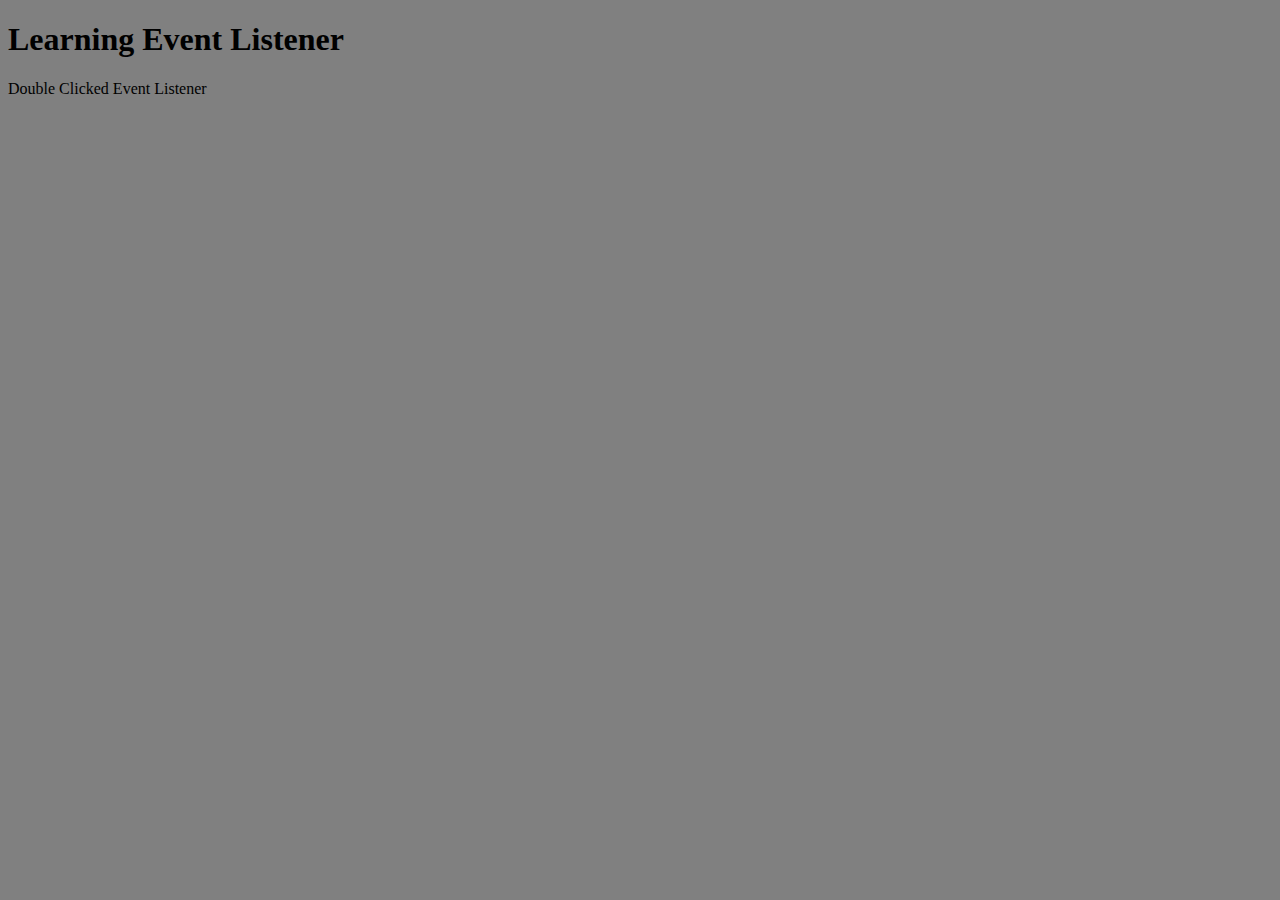
<file: DOM JavaScript/addeventlistenerDemo4/index.html>
<!DOCTYPE html>
<html lang="en">
<head>
    <meta charset="UTF-8">
    <meta http-equiv="X-UA-Compatible" content="IE=edge">
    <meta name="viewport" content="width=device-width, initial-scale=1.0">
    <title>DOM | Demo 4</title>
    <style>
        body {
            background-color: grey;
        }
    </style>
</head>
<body>
    <h1>Learning Event Listener</h1>
    <p id="dbl">Double Clicked Event Listener</p>
    <script src="./script.js"></script>
</body>
</html>
</file>
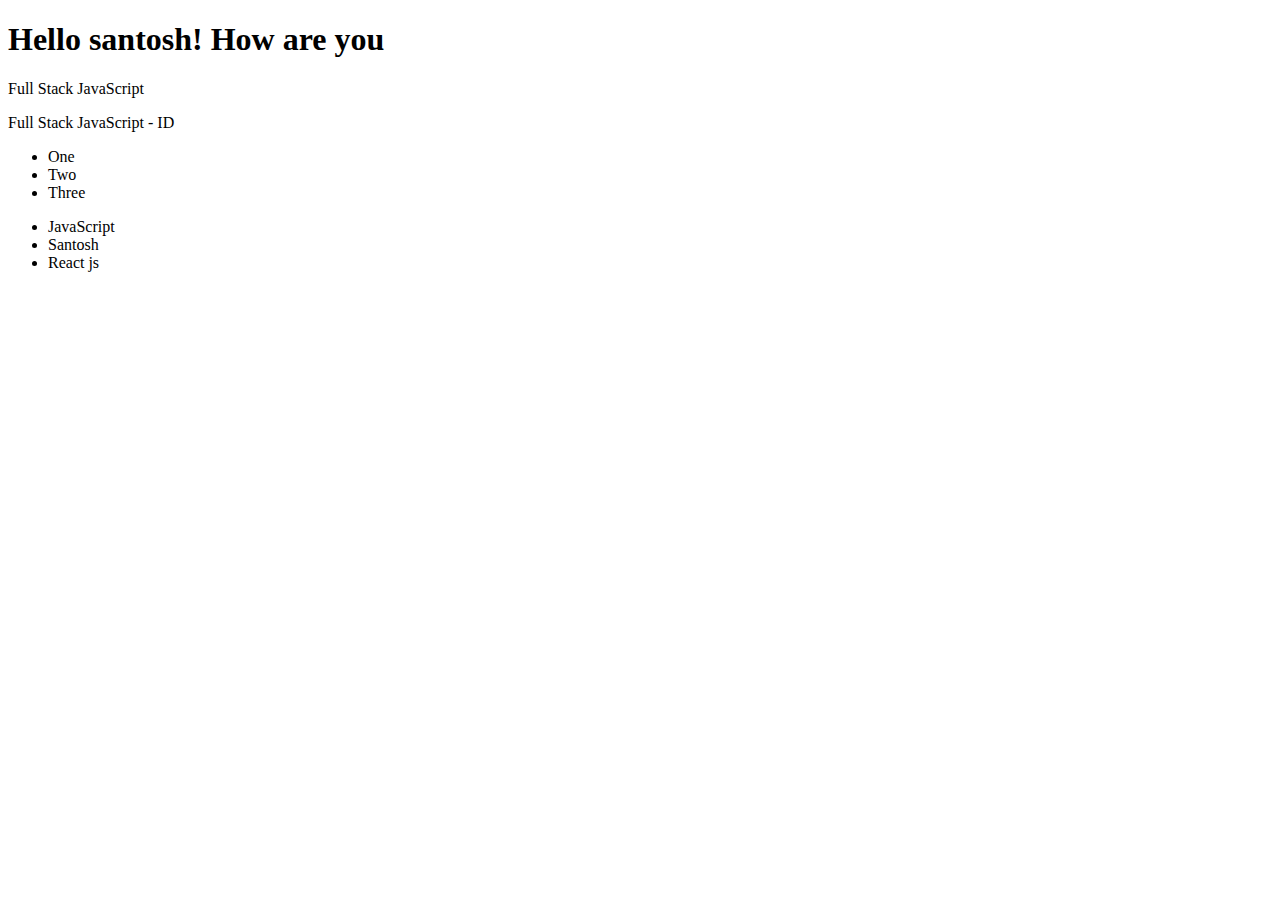
<file: DOM JavaScript/Demo1/index.html>
<!DOCTYPE html>
<html lang="en">
<head>
    <meta charset="UTF-8">
    <meta http-equiv="X-UA-Compatible" content="IE=edge">
    <meta name="viewport" content="width=device-width, initial-scale=1.0">
    <title>DOM | JavaScript</title>
</head>
<body>
    <h1>Hello World</h1>
    <p class="fsjs">Full Stack JavaScript</p>
    <p id="fsjs2">Full Stack JavaScript - ID</p>
    <ul>
        <li>One</li>
        <li>Two</li>
        <li>Three</li>
    </ul>

    <ul>
        <li class="tech">JavaScript</li>
        <li class="tech">Node js</li>
        <li class="tech">React js</li>
    </ul>
    <script src="./script.js"></script>
</body>
</html>
</file>
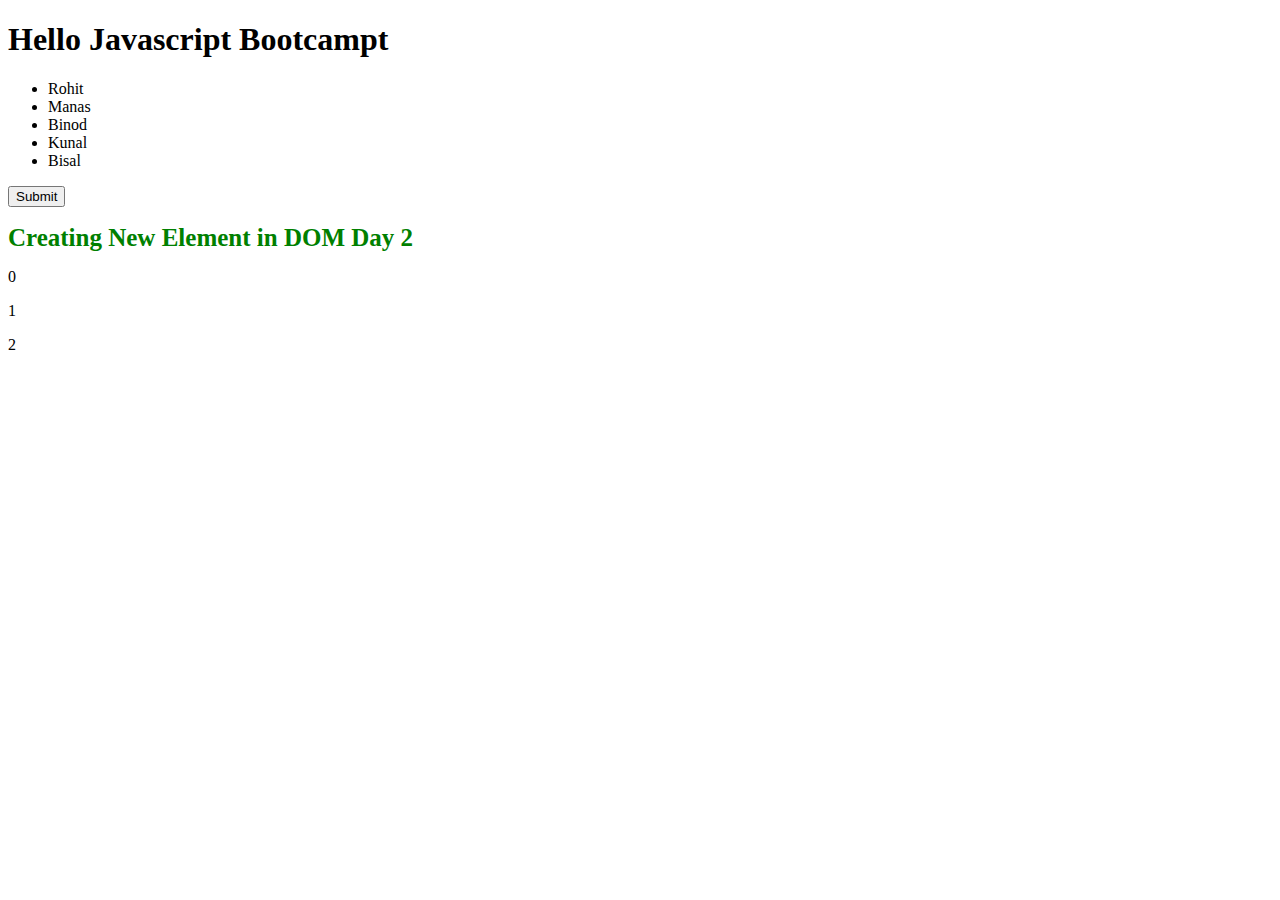
<file: DOM JavaScript/Demo3/index.html>
<!DOCTYPE html>
<html lang="en">

<head>
    <meta charset="UTF-8">
    <meta http-equiv="X-UA-Compatible" content="IE=edge">
    <meta name="viewport" content="width=device-width, initial-scale=1.0">
    <title>Document</title>
</head>

<body>
    <!-- document, windows, id class , tag, queryselector -->
    <!-- alert, condfirm, prompt, innerHTML and innerText -->
    <h1>Hello Javascript Bootcampt</h1>
    <ul>

    </ul>
    <button onclick="maths()" id="fsjs2"> Submit</button>
    <p id="js"></p>
    <script>
        // insert inner HTML
        const list = `
            <li>Rohit</li>
            <li>Manas</li>
            <li>Binod</li>
            <li>Kunal</li>
            <li>Bisal</li>
        `;
        const ul = document.querySelector("ul")
        ul.innerHTML = list;

        // Create Element on Screen
        let title = document.createElement("h1")
        title.className = "title";
        title.style.fontSize = "25px";
        title.style.color = "green";
        title.textContent = "Creating New Element in DOM Day 2";
        console.log(title)
        document.body.appendChild(title)
        // Remove Child => Assignment

        // For loop
        for (let i = 0; i < 3; i++) {
            let pra = document.createElement("p")
            pra.className = "FSJS";
            pra.style.fontSize = "16px"
            console.log(pra)
            pra.textContent = i;
            document.body.appendChild(pra)

        }
        function maths() {
            let value = prompt("Solve This 50 - 30");
            if (value == 20) {
                document.getElementById("js").innerText = "Success Redirect";
                document.getElementById("fsjs2").style.backgroundColor = "Green"
            }
            else {
                document.getElementById("js").innerText = "Fail Try Again";
                document.getElementById("fsjs2").style.backgroundColor = "Red"
            }
        }


    </script>
    <!-- <h1 class="title" style="font-size: 25px; color: green;"></h1> -->
</body>

</html>
</file>
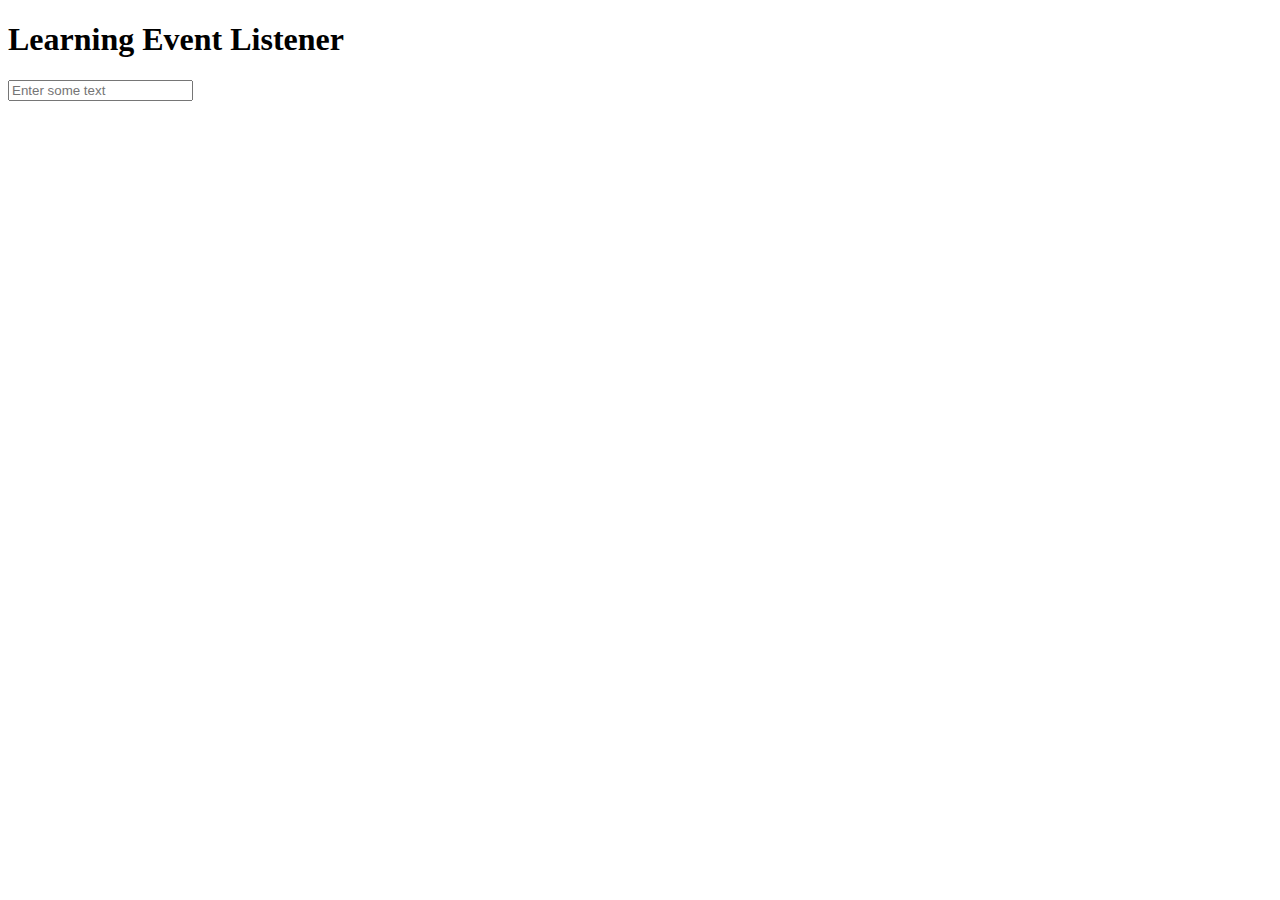
<file: DOM JavaScript/inputevent/index.html>
<!DOCTYPE html>
<html lang="en">
<head>
    <meta charset="UTF-8">
    <meta http-equiv="X-UA-Compatible" content="IE=edge">
    <meta name="viewport" content="width=device-width, initial-scale=1.0">
    <title>DOM | Input Event</title>
</head>
<body>
    <h1>Learning Event Listener</h1>
    <input type="text" name="name" id="" placeholder="Enter some text">
    <h1 id="value"></h1>
    <script src="./index.js"></script>
</body>
</html>
</file>
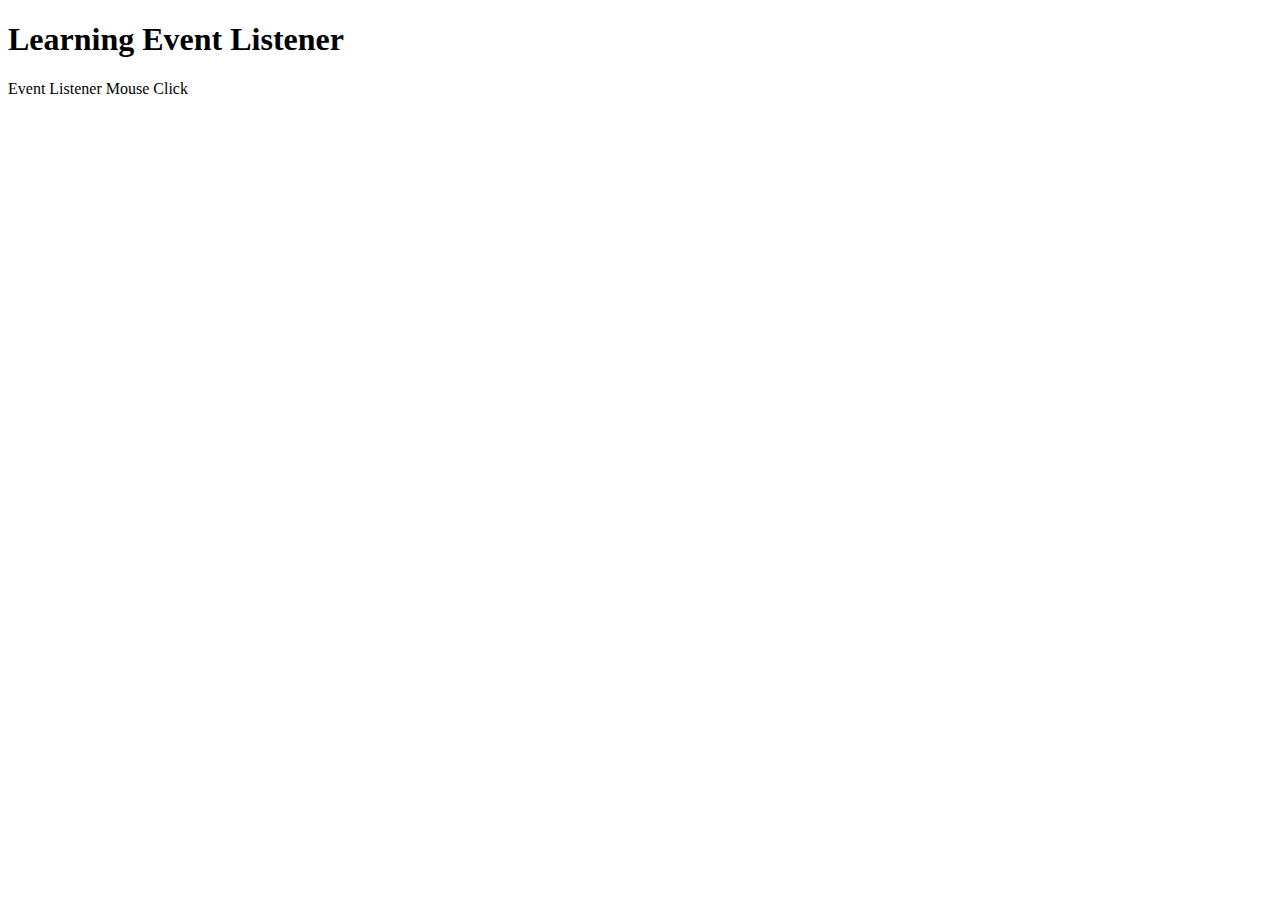
<file: DOM JavaScript/mouseClicked/index.html>
<!DOCTYPE html>
<html lang="en">
<head>
    <meta charset="UTF-8">
    <meta http-equiv="X-UA-Compatible" content="IE=edge">
    <meta name="viewport" content="width=device-width, initial-scale=1.0">
    <title>DOM | MOUSE CLICKED</title>
</head>
<body>
    <h1>Learning Event Listener</h1>
    <p id="clik">Event Listener Mouse Click</p>
    <script src="./index.js"></script>
</body>
</html>
</file>
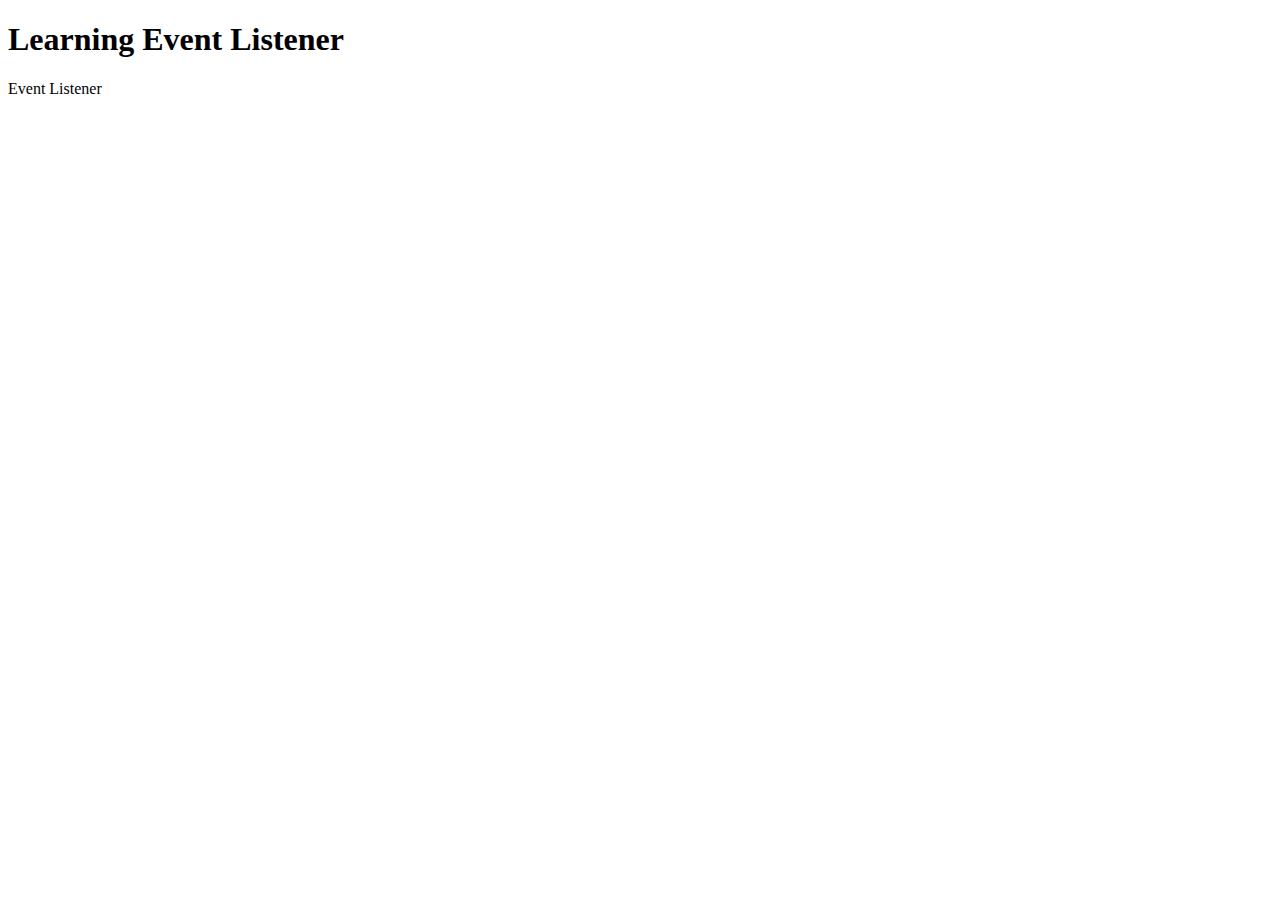
<file: DOM JavaScript/mouseenter/index.html>
<!DOCTYPE html>
<html lang="en">
<head>
    <meta charset="UTF-8">
    <meta http-equiv="X-UA-Compatible" content="IE=edge">
    <meta name="viewport" content="width=device-width, initial-scale=1.0">
    <title>DOM | EVENT LISTENER</title>
</head>
<body>
    <h1>Learning Event Listener</h1>
    <p id="js">Event Listener</p>
    <script src="./index.js"></script>
</body>
</html>
</file>
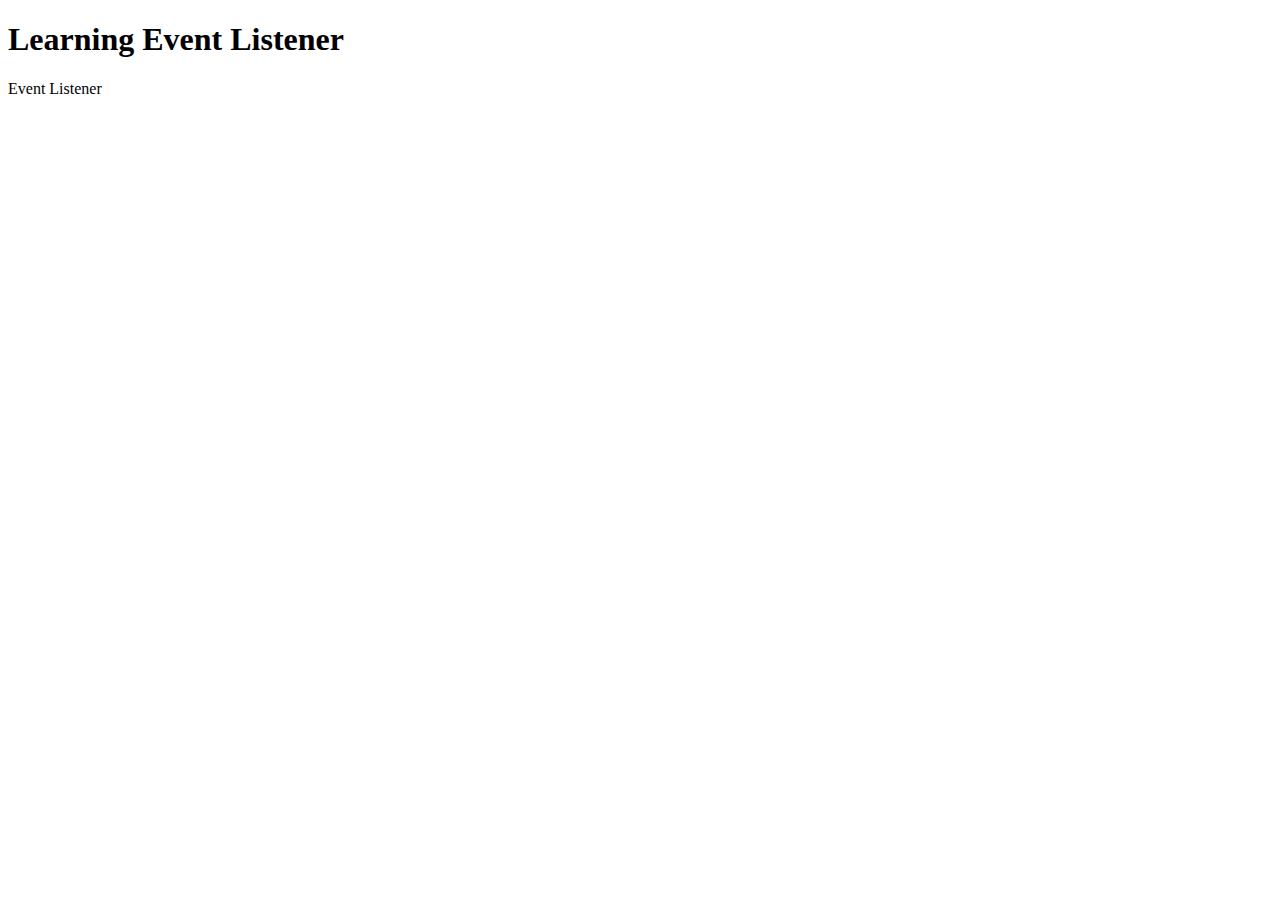
<file: DOM JavaScript/mouseleave/index.html>
<!DOCTYPE html>
<html lang="en">
<head>
    <meta charset="UTF-8">
    <meta http-equiv="X-UA-Compatible" content="IE=edge">
    <meta name="viewport" content="width=device-width, initial-scale=1.0">
    <title>DOM | MOUSE LEAVE</title>
</head>
<body>
    <h1>Learning Event Listener</h1>
    <p id="ml">Event Listener</p>
    <script src="./script.js"></script>
</body>
</html>
</file>
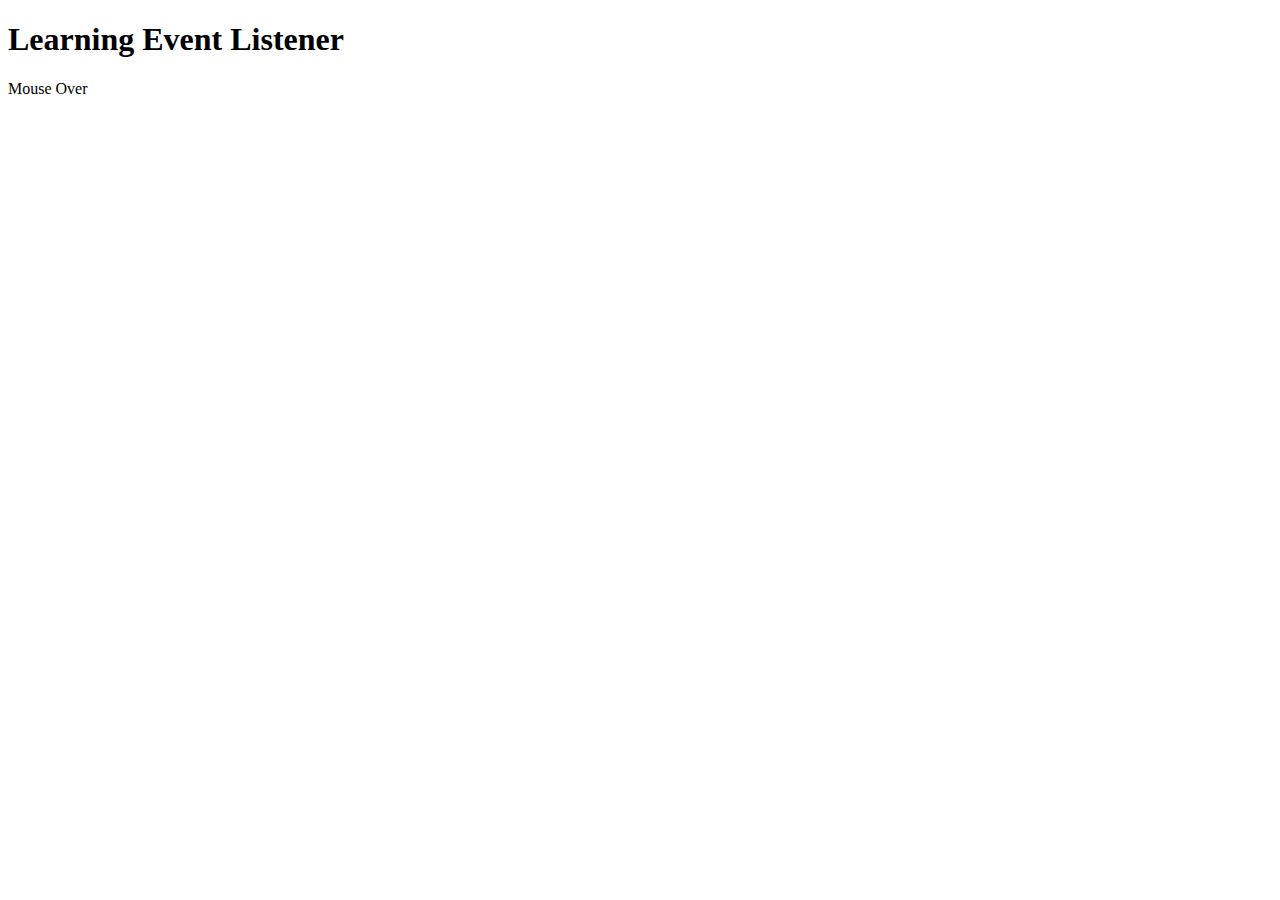
<file: DOM JavaScript/mouseover/index.html>
<!DOCTYPE html>
<html lang="en">
<head>
    <meta charset="UTF-8">
    <meta http-equiv="X-UA-Compatible" content="IE=edge">
    <meta name="viewport" content="width=device-width, initial-scale=1.0">
    <title>DOM | Mouse over</title>
</head>
<body>
    <h1>Learning Event Listener</h1>
    <p id="mover">Event Listener</p>
    <script src="./index.js"></script>
</body>
</html>
</file>
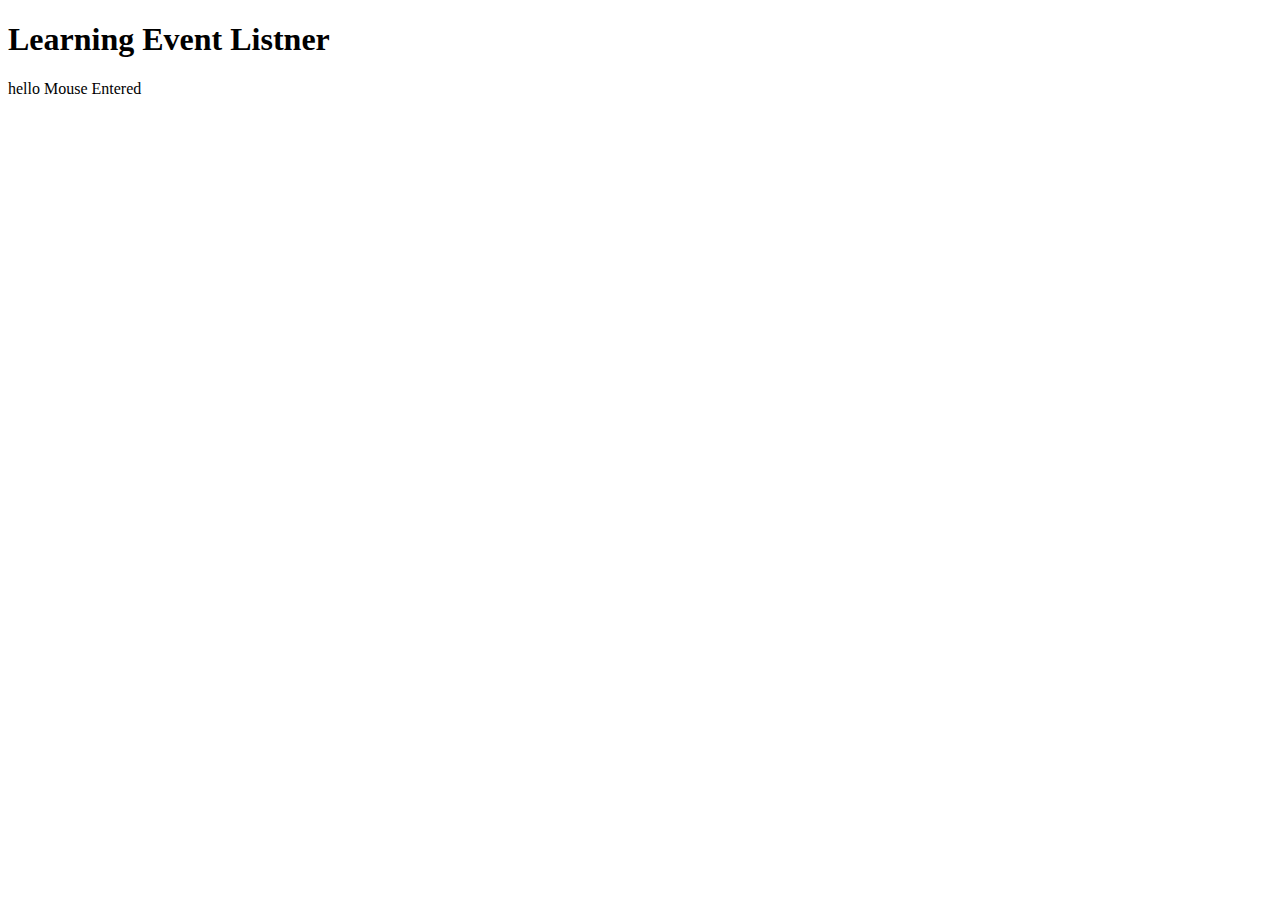
<file: DOM JavaScript/Demo3/addeventlistner.html>
<!DOCTYPE html>
<html lang="en">

<head>
    <meta charset="UTF-8">
    <meta http-equiv="X-UA-Compatible" content="IE=edge">
    <meta name="viewport" content="width=device-width, initial-scale=1.0">
    <title>Event Listener</title>
</head>

<body>
    <h1>Learning Event Listner</h1>
    <p id="js">Event Listner</p>
    <script>
        document.addEventListener("dblclick", hello)
        function hello() {
            document.getElementById("js").innerText = " Mouser Clicked"
        }
        /*
        - Click 
        - dblclick
        - mouseeneter
        - mouseleave
        - moveover
        - input
        - keydown
        - keyup
        - keypress
        - onload
        */
        document.addEventListener("mouseenter", hello)
        function hello() {
            document.getElementById("js").innerText = "hello Mouse Entered"
        }

    </script>
</body>

</html>
</file>
